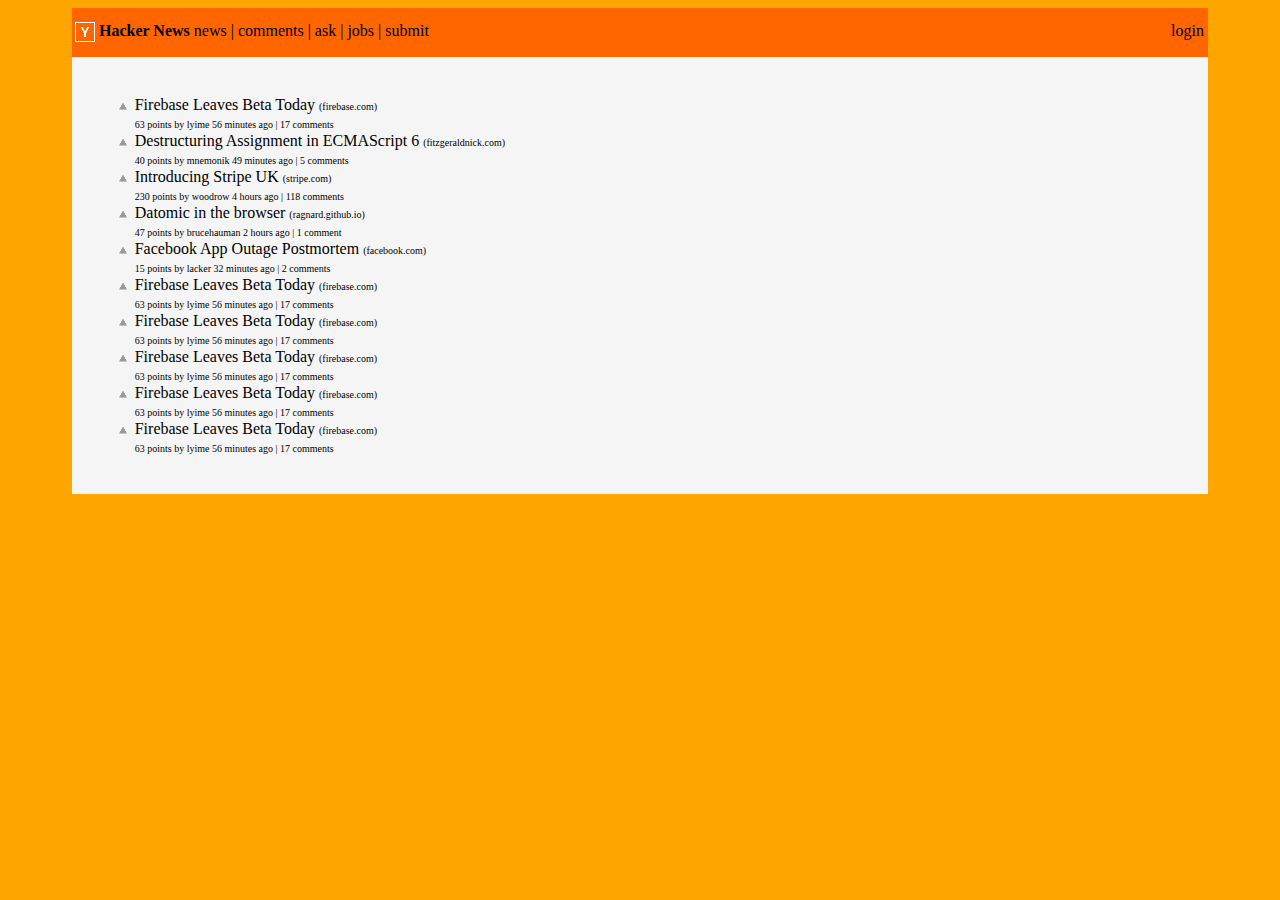
<file: slacker_news/public/index.html>
<!DOCTYPE html>
<html lang="en">
  <head>
    <meta charset="utf-8">
    <title>Slacker News</title>
    <link rel="shortcut icon" href="y18.gif">
    <link rel="stylesheet" href="styles.css">
  </head>

  <body>
    <div class="header-container">

      <p class="header">
        <div class="float_left"><img src="y18.gif" class="logo" border=1 height=18></div>
        <div class="float_left">
        <strong>&nbsp;Hacker News</strong>

        <a class="nav-links" href="#">news</a> | <a class="nav-links" href="#">comments</a> | <a class="nav-links" href="#">ask</a> | <a class="nav-links" href="#">jobs</a> | <a class="nav-links" href="#">submit</a></div>

        <div style="text-align:right;"><a class="nav-links" href="#">login&nbsp;</a></div>
      </p>

    </div>

    <div class="body-container">
        <ol>
          <li>
          <span class="title">
            <a href="https://www.firebase.com/blog/2013-08-15-firebase-leaves-beta-today.html">
              Firebase Leaves Beta Today
            </a>
          </span>
          <span class="text">(firebase.com)<br>
          63 points by <span class="hover"><a href="#">lyime</a></span> 56 minutes ago | <span class="comment-quantity"><a href="#">17 comments</a></span></span>
          </li>
          <li>
          <span class="title">
            <a href="http://fitzgeraldnick.com/weblog/50/">
              Destructuring Assignment in ECMAScript 6
            </a>
          </span>
          <span class="text">(fitzgeraldnick.com)<br>
          40 points by <span class="hover"><a href="#">mnemonik</a></span> 49 minutes ago | <span class="comment-quantity"><a href="#">5 comments</a></span></span>
          </li>          <li>
          <span class="title">
            <a href="https://stripe.com/blog/introducing-stripe-uk">
              Introducing Stripe UK
            </a>
          </span>
          <span class="text">(stripe.com)<br>
          230 points by <span class="hover"><a href="#">woodrow</a></span> 4 hours ago | <span class="comment-quantity"><a href="#">118 comments</a></span></span>
          </li>          <li>
          <span class="title">
            <a href="http://ragnard.github.io/2013/08/12/datomic-in-the-browser.html">
              Datomic in the browser
            </a>
          </span>
          <span class="text">(ragnard.github.io)<br>
          47 points by <span class="hover"><a href="#">brucehauman</a></span> 2 hours ago | <span class="comment-quantity"><a href="#">1 comment</a></span></span>
          </li>          <li>
          <span class="title">
            <a href="https://developers.facebook.com/blog/post/2013/08/15/summary-of-the-august-13th-app-outage/">
              Facebook App Outage Postmortem
            </a>
          </span>
          <span class="text">(facebook.com)<br>
          15 points by <span class="hover"><a href="#">lacker</a></span> 32 minutes ago | <span class="comment-quantity"><a href="#">2 comments</a></span></span>
          </li>          <li>
          <span class="title">
            <a href="https://www.firebase.com/blog/2013-08-15-firebase-leaves-beta-today.html">
              Firebase Leaves Beta Today
            </a>
          </span>
          <span class="text">(firebase.com)<br>
          63 points by <span class="hover"><a href="#">lyime</a></span> 56 minutes ago | <span class="comment-quantity"><a href="#">17 comments</a></span></span>
          </li>          <li>
          <span class="title">
            <a href="https://www.firebase.com/blog/2013-08-15-firebase-leaves-beta-today.html">
              Firebase Leaves Beta Today
            </a>
          </span>
          <span class="text">(firebase.com)<br>
          63 points by lyime 56 minutes ago | <span class="comment-quantity"><a href="#">17 comments</a></span></span>
          </li>          <li>
          <span class="title">
            <a href="https://www.firebase.com/blog/2013-08-15-firebase-leaves-beta-today.html">
              Firebase Leaves Beta Today
            </a>
          </span>
          <span class="text">(firebase.com)<br>
          63 points by lyime 56 minutes ago | <span class="comment-quantity"><a href="#">17 comments</a></span></span>
          </li>          <li>
          <span class="title">
            <a href="https://www.firebase.com/blog/2013-08-15-firebase-leaves-beta-today.html">
              Firebase Leaves Beta Today
            </a>
          </span>
          <span class="text">(firebase.com)<br>
          63 points by lyime 56 minutes ago | <span class="comment-quantity"><a href="#">17 comments</a></span></span>
          </li>          <li>
          <span class="title">
            <a href="https://www.firebase.com/blog/2013-08-15-firebase-leaves-beta-today.html">
              Firebase Leaves Beta Today
            </a>
          </span>
          <span class="text">(firebase.com)<br>
          63 points by lyime 56 minutes ago | <span class="comment-quantity"><a href="#">17 comments</a></span></span>
          </li>
        </ol>
      </p>
    </div>
  </body>
</html>
</file>
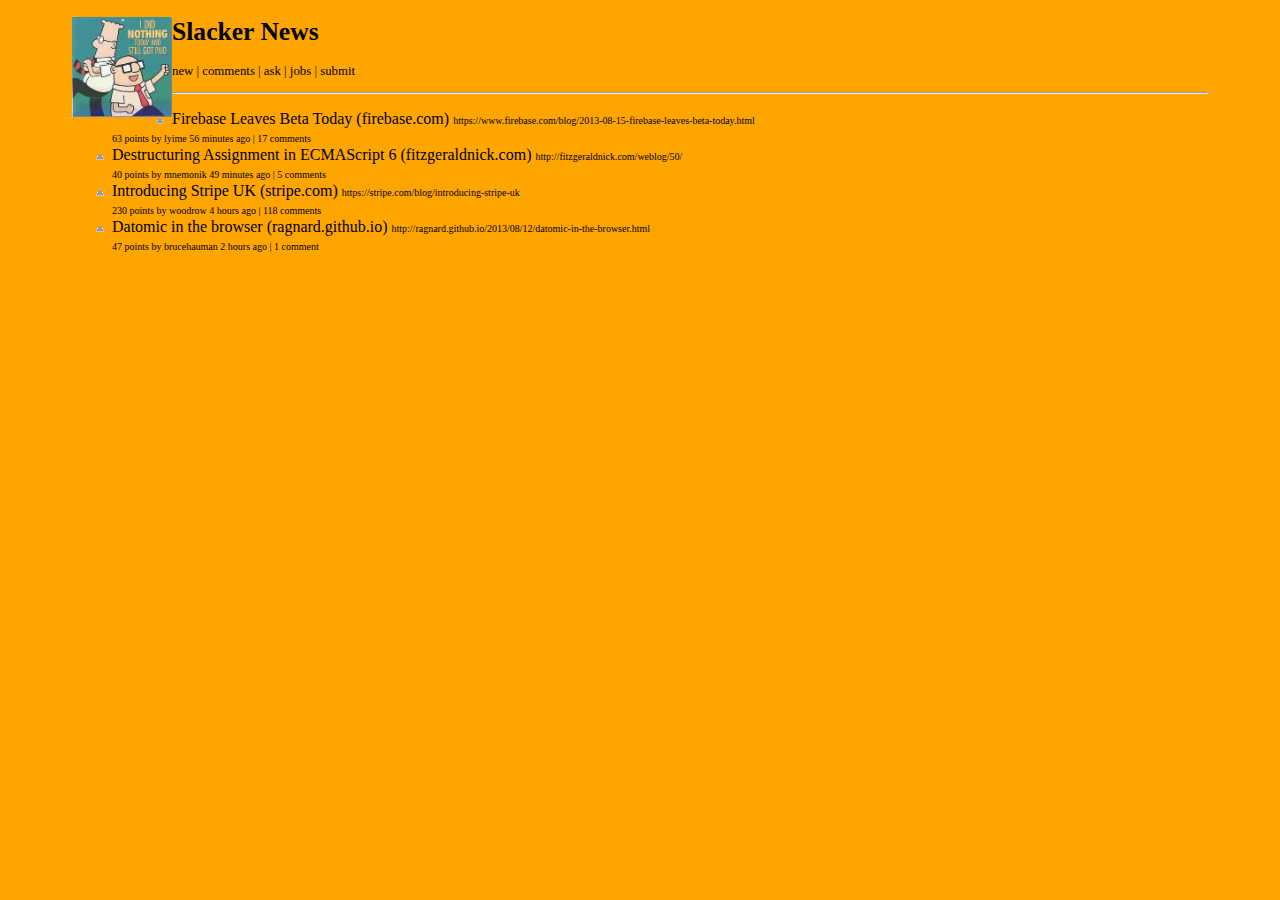
<file: slacker_news/public/index_old.html>
<!DOCTYPE html>
<html lang="en">
  <head>
    <meta charset="utf-8">
    <title>Slacker News</title>

    <link rel="stylesheet" href="styles.css">
  </head>

  <body>
    <header class="header">
      <img src="dilbert-slacker.jpg" class="float_left" width=100>
      <h1 class="vertical_align">Slacker News</h1>
      <p class="text">new | comments | ask | jobs | submit</a>
    </header>

    <hr>

    <ol>
      <li>
      <span class="title">
        <a href="https://www.firebase.com/blog/2013-08-15-firebase-leaves-beta-today.html">
          Firebase Leaves Beta Today (firebase.com)
        </a>
      </span>
      <span class="text">
        <a href="https://www.firebase.com/blog/2013-08-15-firebase-leaves-beta-today.html">
        https://www.firebase.com/blog/2013-08-15-firebase-leaves-beta-today.html</a><br>
      63 points by lyime 56 minutes ago | 17 comments</span>
      </li>

      <li>
        <span class="title">
          <a href="http://fitzgeraldnick.com/weblog/50">
            Destructuring Assignment in ECMAScript 6 (fitzgeraldnick.com)
          </a>
        </span>
        <span class="text">
          <a href="http://fitzgeraldnick.com/weblog/50/">
            http://fitzgeraldnick.com/weblog/50/
          </a>
          <br>
          40 points by mnemonik 49 minutes ago | 5 comments
        </span>
      </li>

      <li>
        <span class="title">
          <a href="https://stripe.com/blog/introducing-stripe-uk">
            Introducing Stripe UK (stripe.com)
          </a>
        </span>
        <span class="text">
          <a href="https://stripe.com/blog/introducing-stripe-uk">
            https://stripe.com/blog/introducing-stripe-uk
          </a>
          <br>
          230 points by woodrow 4 hours ago | 118 comments
        </span>
      </li>

      <li>
        <span class="title">
          <a href="http://ragnard.github.io/2013/08/12/datomic-in-the-browser.html">
            Datomic in the browser (ragnard.github.io)
          </a>
        </span>
        <span class="text">
          <a href="http://ragnard.github.io/2013/08/12/datomic-in-the-browser.html">
            http://ragnard.github.io/2013/08/12/datomic-in-the-browser.html
          </a>
          <br>
          47 points by brucehauman 2 hours ago | 1 comment
        </span>
      </li>

     </ol>


  </body>
</html>
</file>
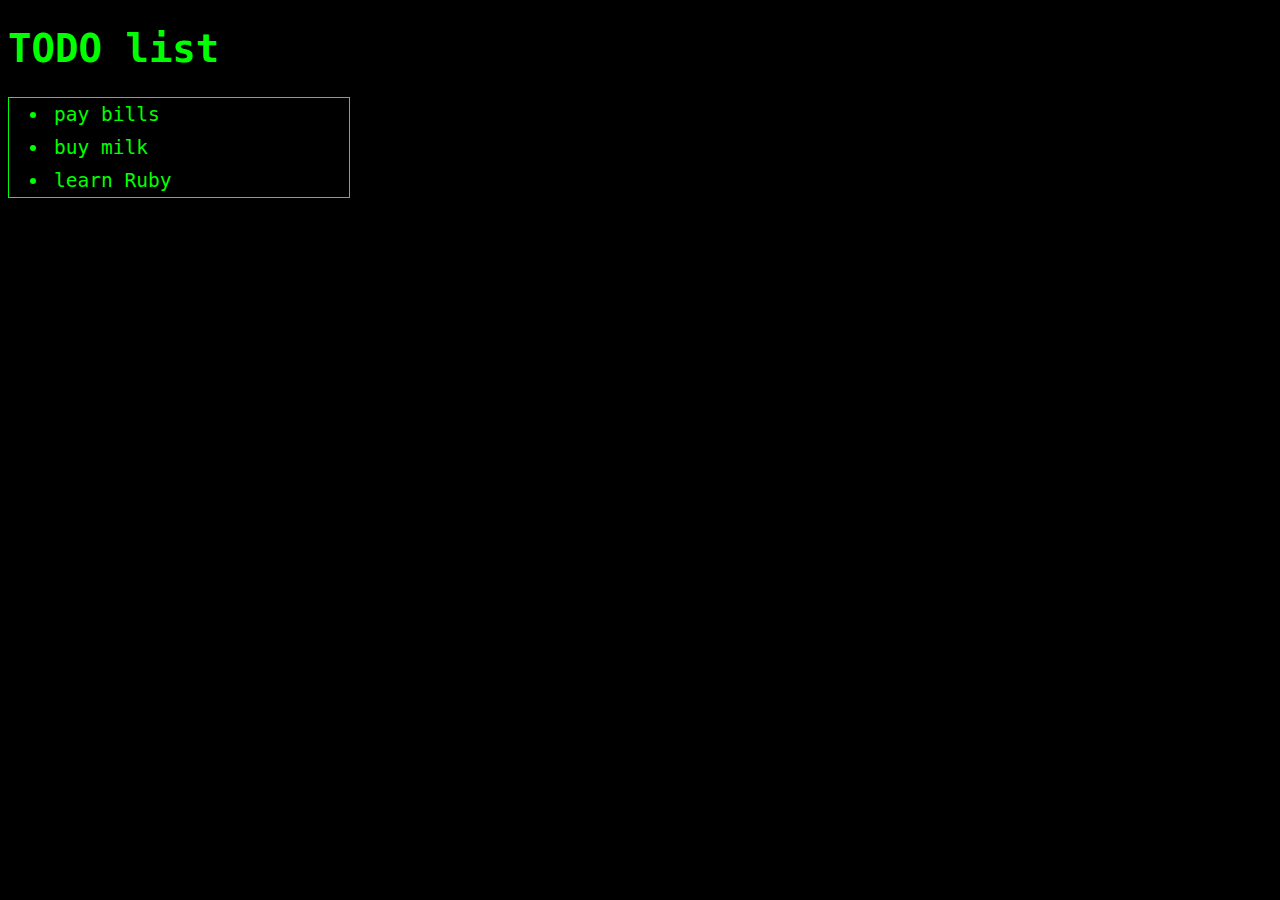
<file: sinatra/webservers_http/public/home.html>
<!DOCTYPE html>
<html lang="en">

  <head>
    <title>Basic HTML Page</title>
    <link rel="stylesheet" href="home.css">
  </head>

  <body>
    <h1>TODO list</h1>

    <ul>
      <li>pay bills</li>
      <li>buy milk</li>
      <li>learn Ruby</li>
    </ul>
  </body>

</html>
</file>
<file: slacker_news/public/styles.css>
html, body {
  font-family: Verdana;
}

body {
  padding: 0px 5%;
  width: auto;
  background-color: orange;
}

/* HEADER */

.header-container {

  background: #FF6600;
  width: auto;
  padding-left: 3px;
  padding-top: 1px;
  padding-bottom: 1px;
/*  padding: 2px 0px 1px 3px;*/
  margin: 0px;
  vertical-align: middle;
  line-height: normal;
/*  line-height: 2em;
*/
}

.header {
  font-size: .8em;
}

.header span {
  float: right;
}

.nav-links {
  text-decoration: none;
  color: black;
}

.body-container {
  background-color: #F5F5F5;
  width: auto;
  padding: 2% 2%;
  margin: 0px;
}

div {
  margin: 0px;
  padding: 0px;
}

ol {
  list-style-image:url('grayarrow.gif');
}

.float_right { float:right; }
.float_left { float: left; }

.logo {
  border-color: white;
}

.align_right { text-align: right; }

.title a:visited {
  color: gray;
}

li .text {
  font-size: 10px;
}

a {
  color: black;
  text-decoration: none;
}

.hover a:hover {
  text-decoration:underline;
}



/**img is &#9650/
</file>
<file: sinatra/webservers_http/public/home.css>
body {
    /* Use a "Matrix"-style color scheme. */
    background-color: black;
    color: #00ff00;

    font-family: monospace;
    font-size: 1.5em;
}

ul {
    /* Wrap the list in a green box. */
    width: 300px;
    border: 1px solid #00ff00;
}

li {
    /* Add a bit more spacing between list items. */
    padding: 5px;
}
</file>
